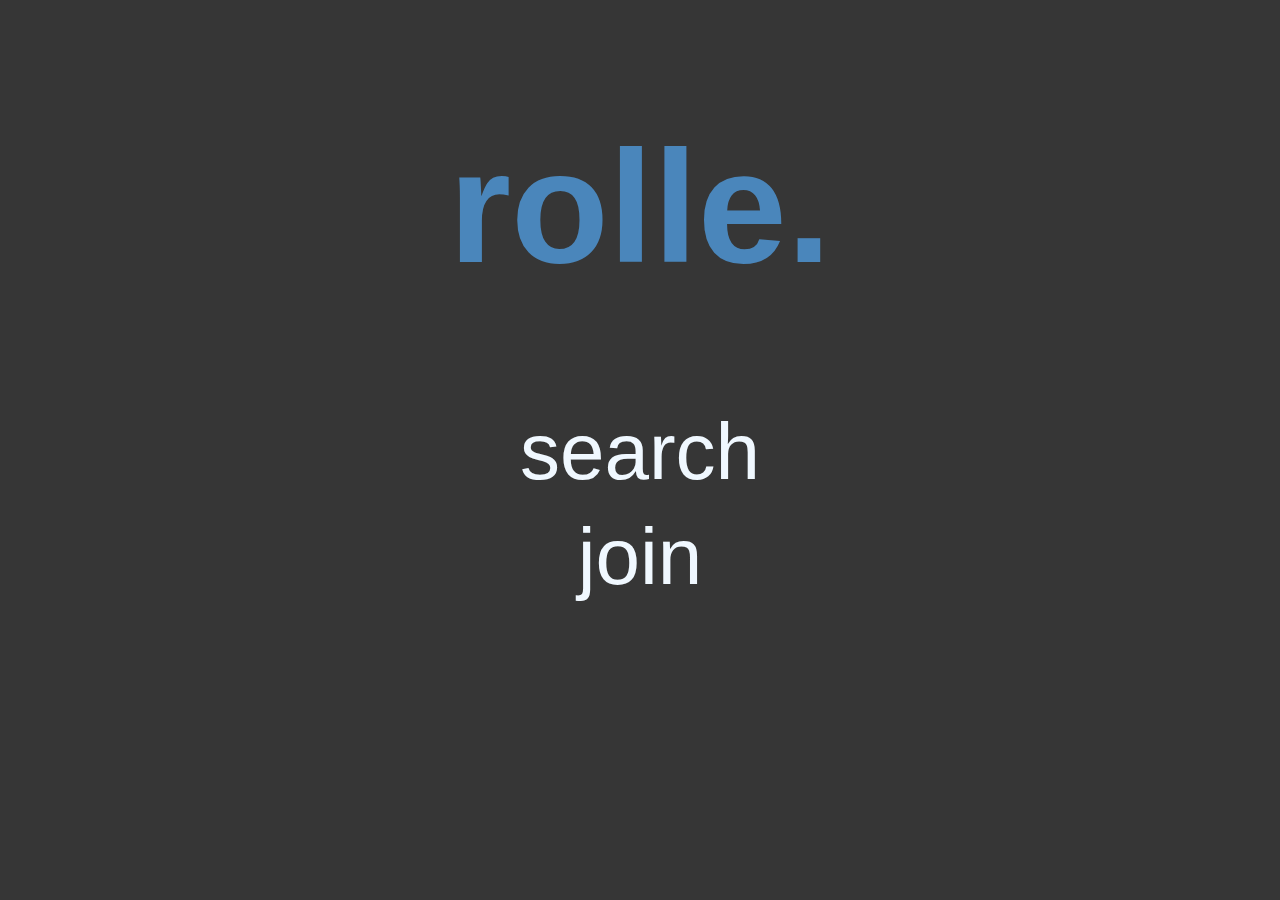
<file: index.html>
<!DOCTYPE html>
<html lang="en">
<head>
    <meta charset="UTF-8">
    <meta name="viewport" content="width=device-width, initial-scale=1.0">
    <title>rolle</title>
    <link rel="stylesheet" href="style/style.css">
</head>
<body>
    <div class="home">
        <h1>rolle.</h1>
        <a href="">search</a><a href="">join</a>
    </div>

    <script src="/index.js"></script>

</body>
</html>
</file>
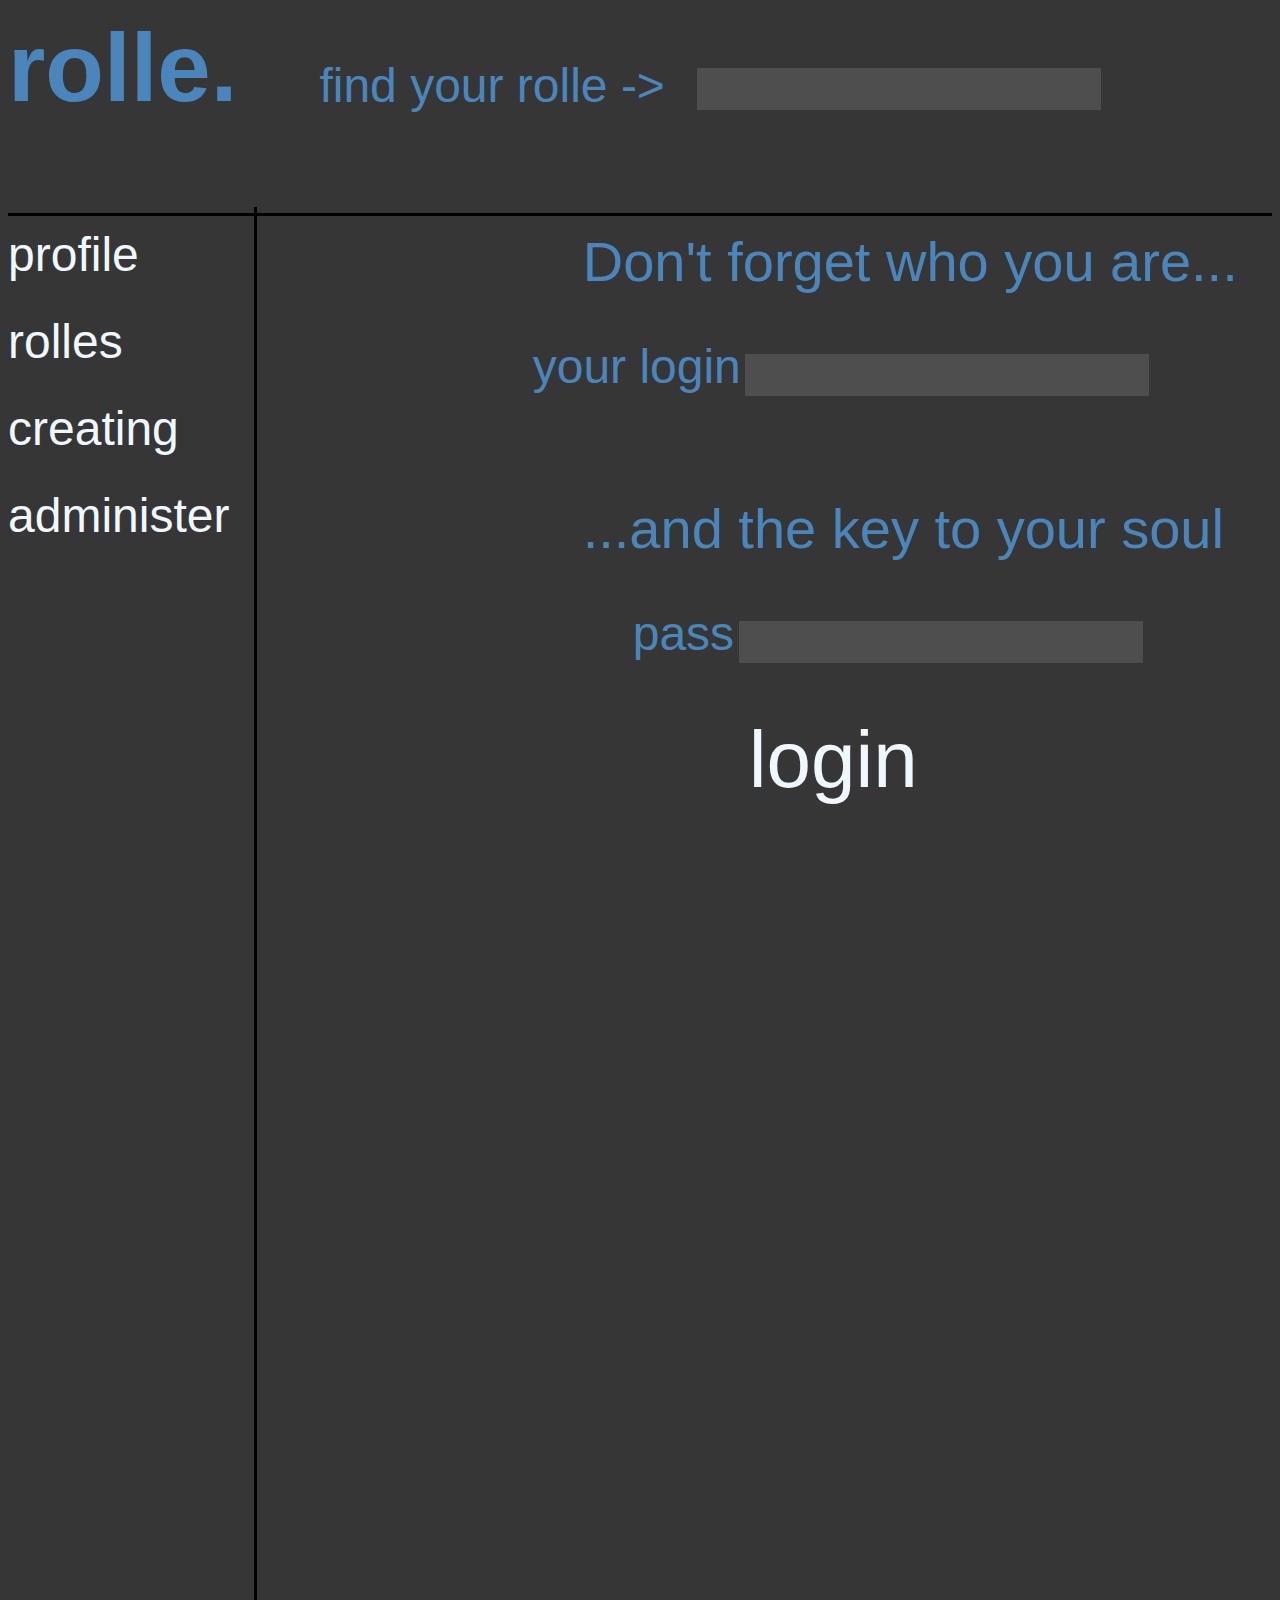
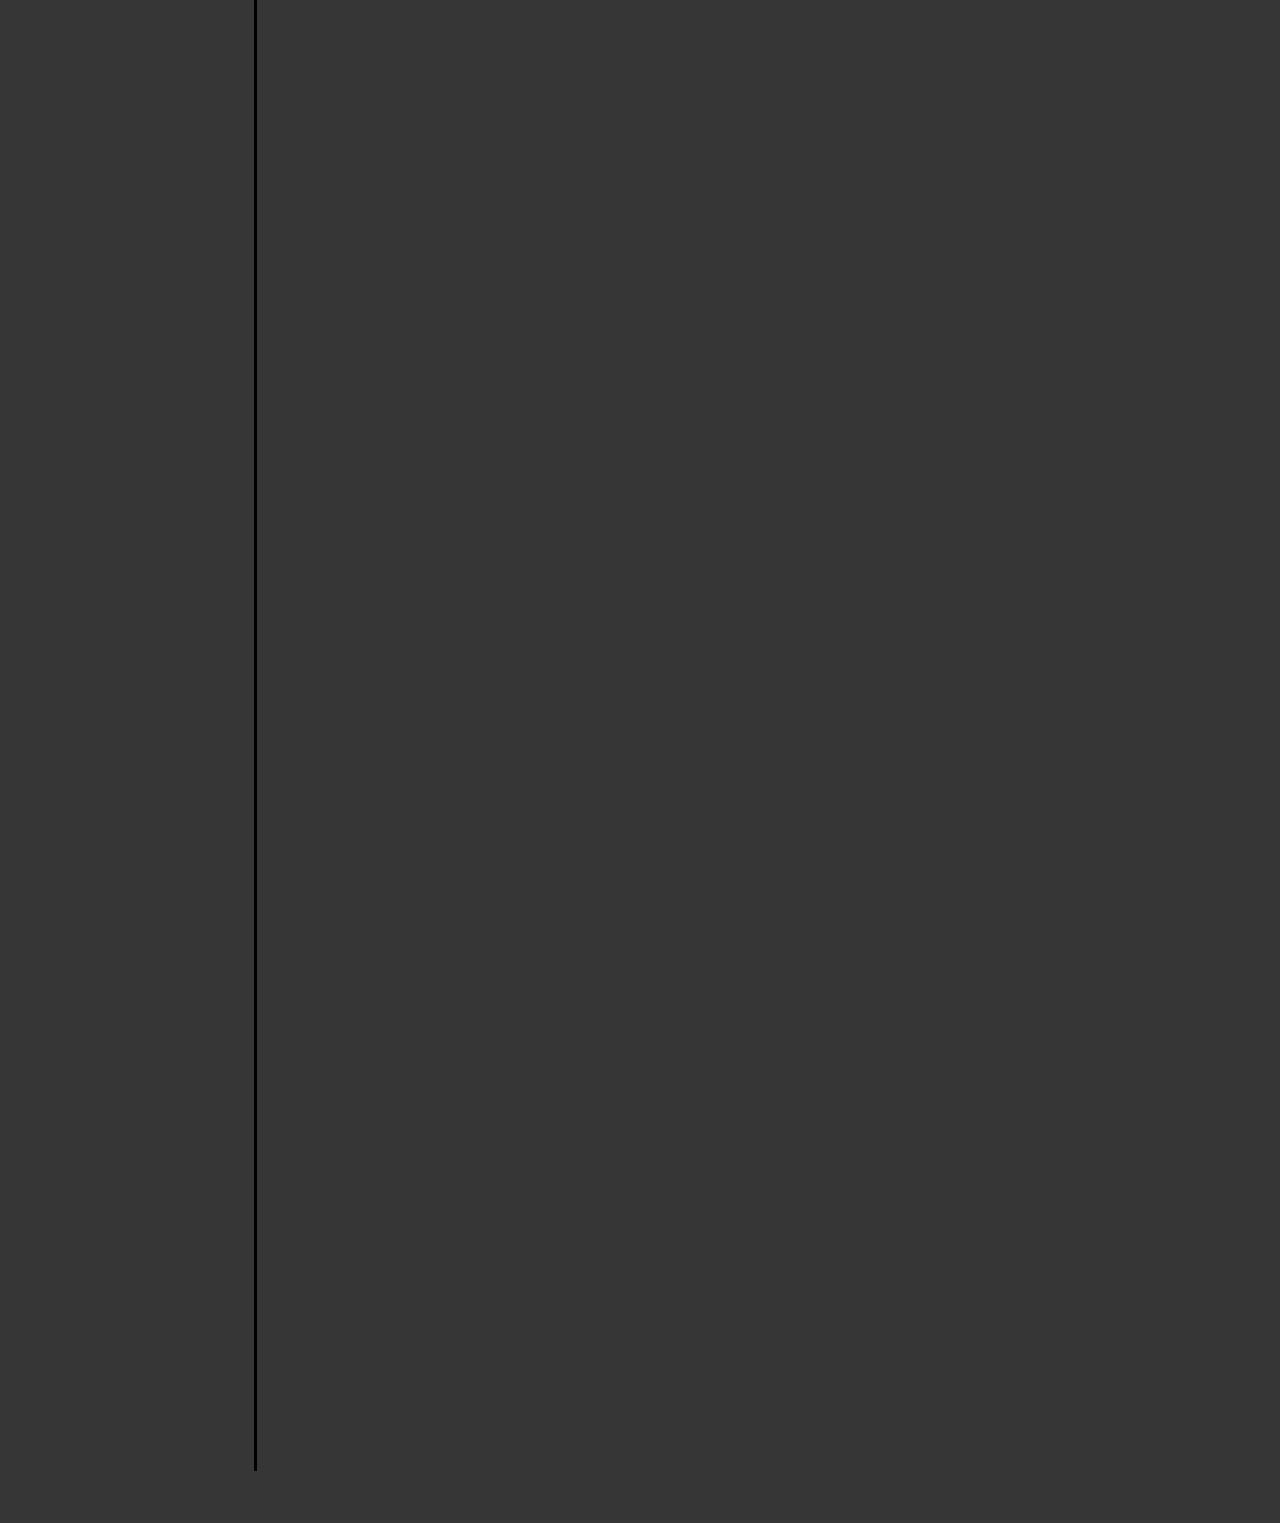
<file: login.html>
<!DOCTYPE html>
<html lang="en">
<head>
    <meta charset="UTF-8">
    <meta name="viewport" content="width=device-width, initial-scale=1.0">
    <title>rolle</title>
    <link rel="stylesheet" href="style/style.css">
</head>
<body style="overflow: hidden;">
    <div class="top-line">
        <div><a href="" class="text-logo"><h2>rolle.</h2></a></div>
        <label class="search-rolle-label" for="search-rolle">find your rolle -></label>
        <input id="search-rolle" type="text" name="search">
    </div>
    <div class="center">
        <div class="left-line">
            <a href="">profile</a><a href="" class="rolles-left">rolles</a><a href="" class="creating-left">creating</a><a href="" class="administer-left">administer</a>
        </div>
        <div class="right-line">
            <div class="login-central">
                <div class="login-page"><div class="under-login">Don't forget who you are...</div><label class="login-label" for="login" style="position: relative; right: 100px;">your login</label>
                    <input id="login" type="text" name="login" style="position: relative; right: 100px;"></div>
                <div class="password-page"><div class="under-login">...and the key to your soul</div><label class="password-label" for="password">pass</label>
                    <input id="password" type="text" name="password"></div>
                <div class="login-bttn-up">
                   <button class="login-bttn">login</button>
                </div>
            </div>
        </div>
        
    </div>
</body>
</html>
</file>
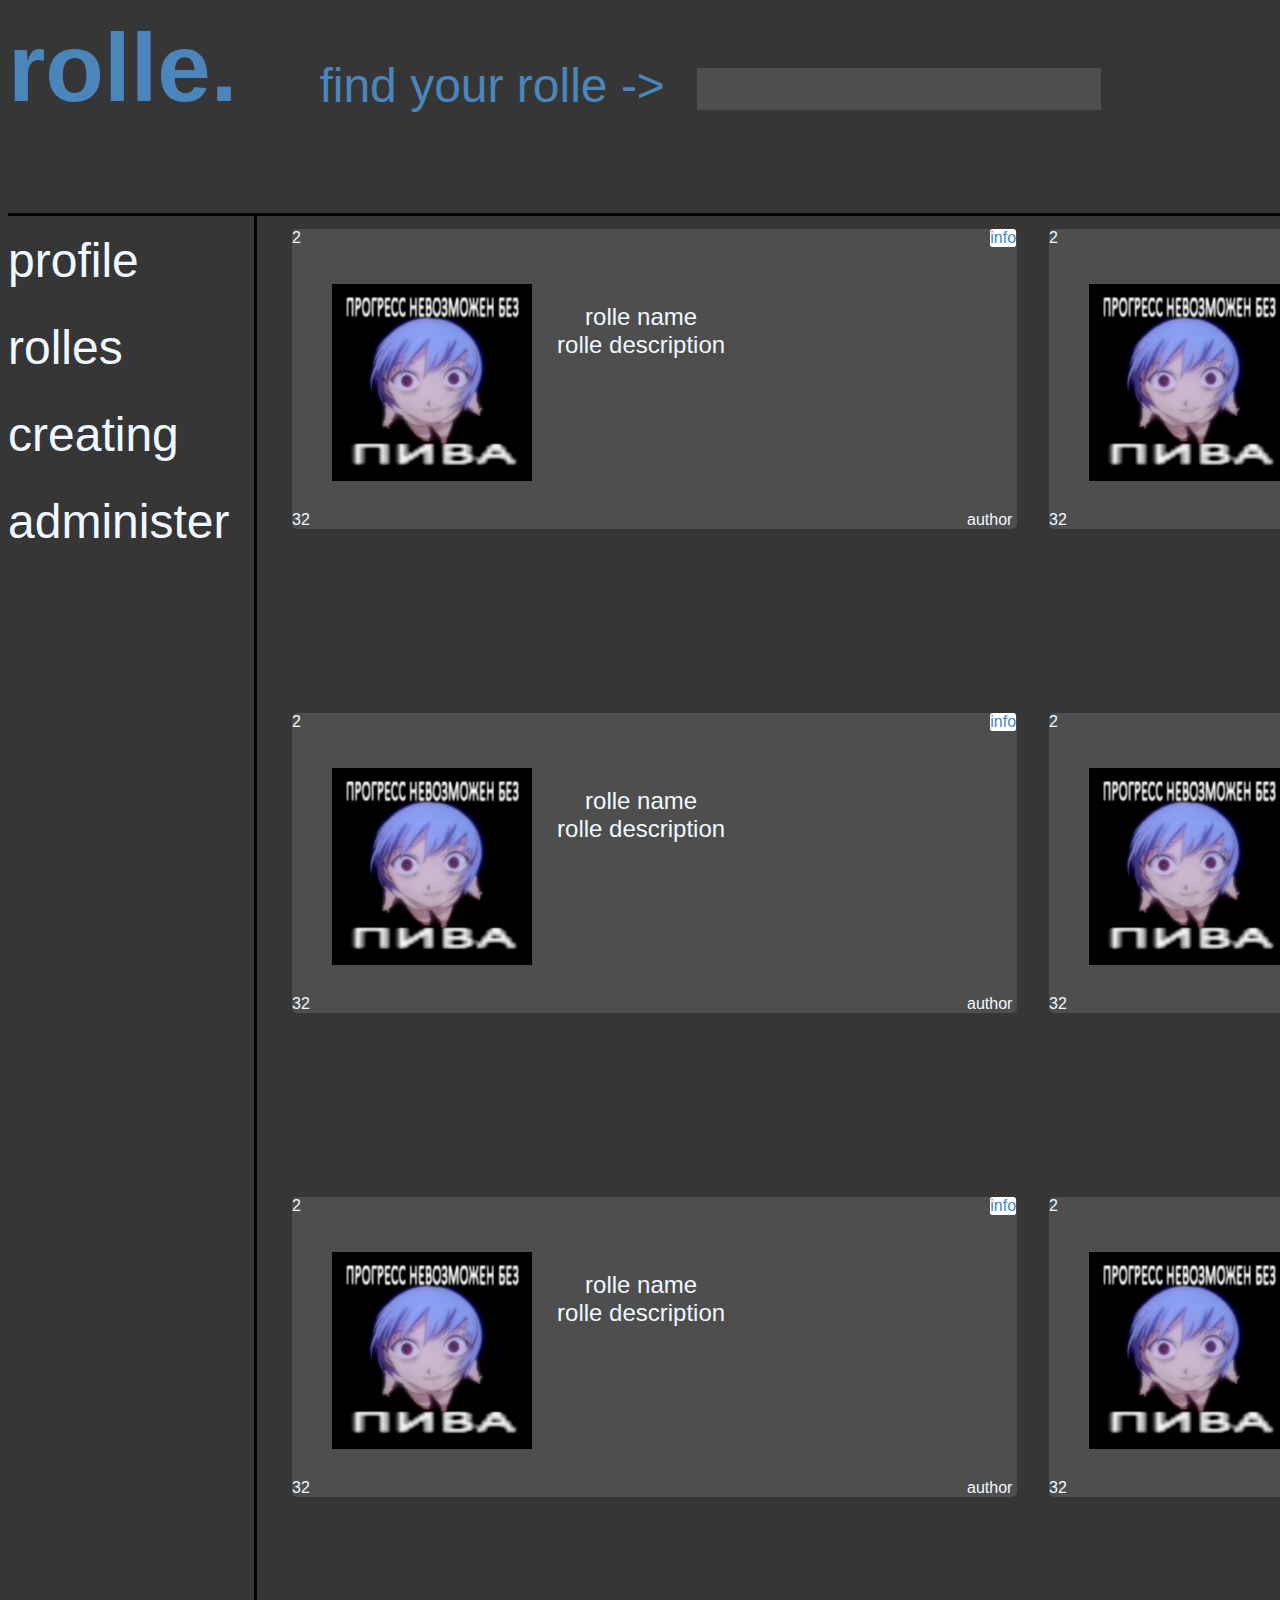
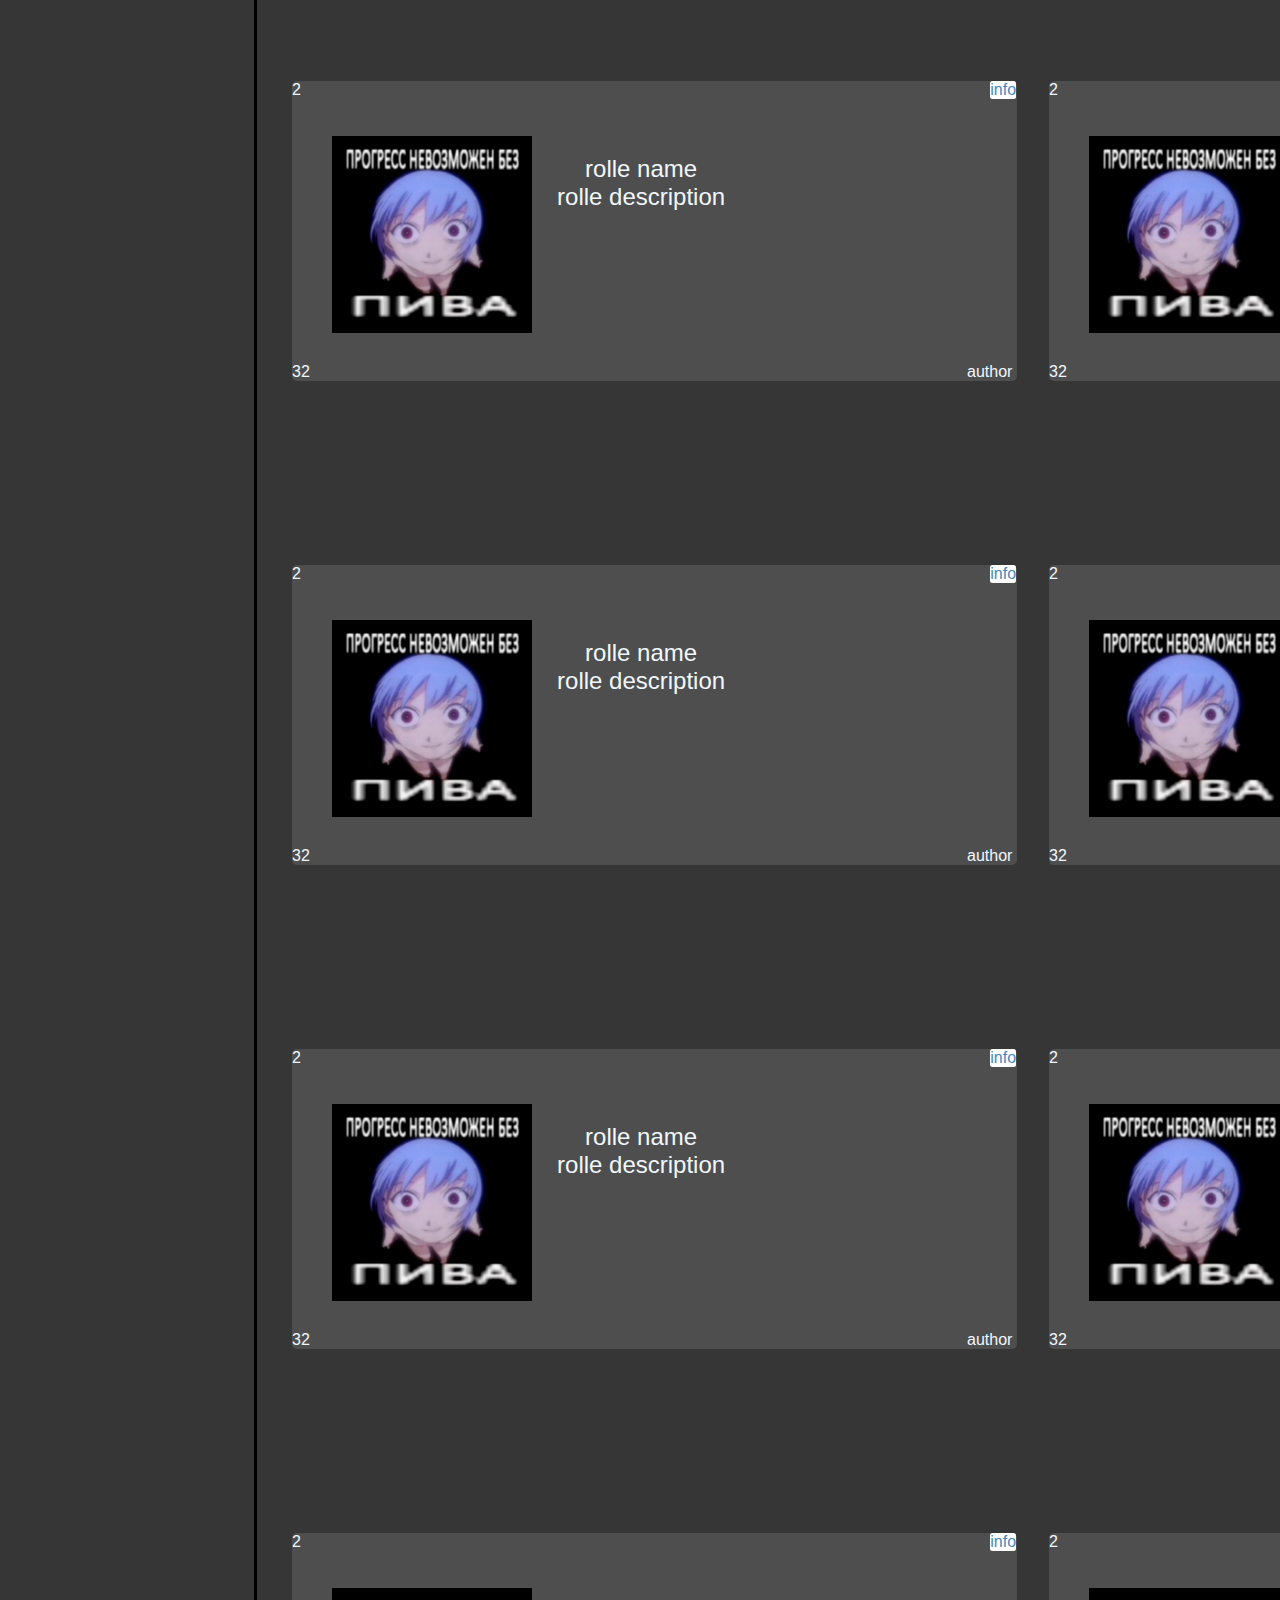
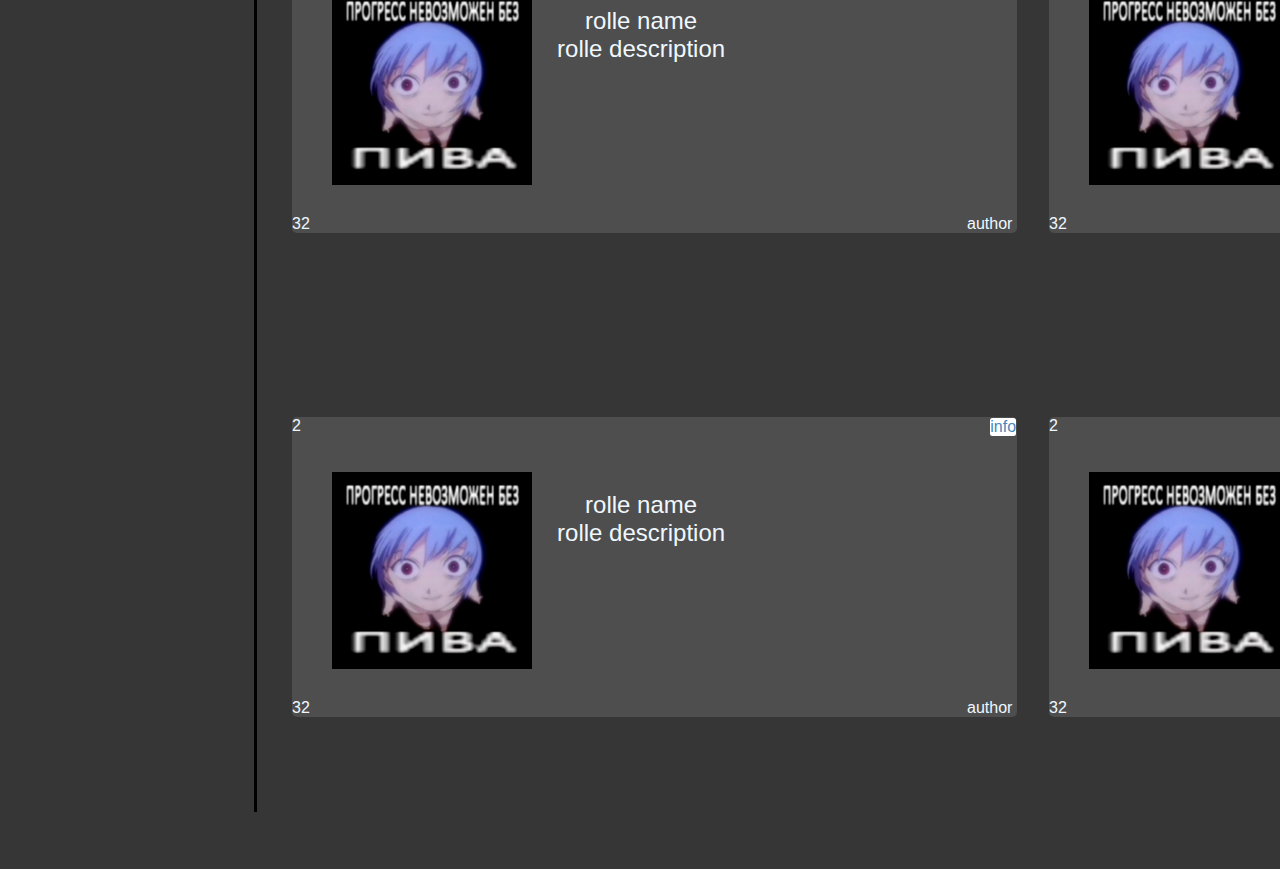
<file: main_page.html>
<!DOCTYPE html>
<html lang="en">
<head>
    <meta charset="UTF-8">
    <meta name="viewport" content="width=device-width, initial-scale=1.0">
    <title>rolle</title>
    <link rel="stylesheet" href="style/style.css">
</head>
<body>
    <div class="top-line">
        <div><a href="" class="text-logo"><h2>rolle.</h2></a></div>
        <label class="search-rolle-label" for="search-rolle">find your rolle -></label>
        <input id="search-rolle" type="text" name="search">
    </div>
    <div class="center">
        <div class="left-line">
            <a href="">profile</a><a href="" class="rolles-left">rolles</a><a href="" class="creating-left">creating</a><a href="" class="administer-left">administer</a>
        </div>
        <div class="right-line">
            <div class="rolles-1">
                <div class="rolles">
                    <div class="rolles-top">
                        <div class="like">2</div>
                        <div class="rolles-center"><div class="img-wrapper"><img src="style/test.jpg" alt="" onload="imgLoaded(this)"/></div><div class="rolles-center-right"><div>rolle name</div><div>rolle description</div></div></div>
                        <div class="info"><a href="">info</a></div>
                    </div>
                    <div class="rolles-bottom">
                        <div class="players">32</div>
                        <div class="author">author</div>
                    </div>
                </div>
                <div class="rolles">
                    <div class="rolles-top">
                        <div class="like">2</div>
                        <div class="rolles-center"><div class="img-wrapper"><img src="style/test.jpg" alt="" onload="imgLoaded(this)"/></div><div class="rolles-center-right"><div>rolle name</div><div>rolle description</div></div></div>
                        <div class="info"><a href="">info</a></div>
                    </div>
                    <div class="rolles-bottom">
                        <div class="players">32</div>
                        <div class="author">author</div>
                    </div>
                </div>
                <div class="rolles">
                    <div class="rolles-top">
                        <div class="like">2</div>
                        <div class="rolles-center"><div class="img-wrapper"><img src="style/test.jpg" alt="" onload="imgLoaded(this)"/></div><div class="rolles-center-right"><div>rolle name</div><div>rolle description</div></div></div>
                        <div class="info"><a href="">info</a></div>
                    </div>
                    <div class="rolles-bottom">
                        <div class="players">32</div>
                        <div class="author">author</div>
                    </div>
                </div>
                <div class="rolles">
                    <div class="rolles-top">
                        <div class="like">2</div>
                        <div class="rolles-center"><div class="img-wrapper"><img src="style/test.jpg" alt="" onload="imgLoaded(this)"/></div><div class="rolles-center-right"><div>rolle name</div><div>rolle description</div></div></div>
                        <div class="info"><a href="">info</a></div>
                    </div>
                    <div class="rolles-bottom">
                        <div class="players">32</div>
                        <div class="author">author</div>
                    </div>
                </div>
                <div class="rolles">
                    <div class="rolles-top">
                        <div class="like">2</div>
                        <div class="rolles-center"><div class="img-wrapper"><img src="style/test.jpg" alt="" onload="imgLoaded(this)"/></div><div class="rolles-center-right"><div>rolle name</div><div>rolle description</div></div></div>
                        <div class="info"><a href="">info</a></div>
                    </div>
                    <div class="rolles-bottom">
                        <div class="players">32</div>
                        <div class="author">author</div>
                    </div>
                </div>
                <div class="rolles">
                    <div class="rolles-top">
                        <div class="like">2</div>
                        <div class="rolles-center"><div class="img-wrapper"><img src="style/test.jpg" alt="" onload="imgLoaded(this)"/></div><div class="rolles-center-right"><div>rolle name</div><div>rolle description</div></div></div>
                        <div class="info"><a href="">info</a></div>
                    </div>
                    <div class="rolles-bottom">
                        <div class="players">32</div>
                        <div class="author">author</div>
                    </div>
                </div>
                <div class="rolles">
                    <div class="rolles-top">
                        <div class="like">2</div>
                        <div class="rolles-center"><div class="img-wrapper"><img src="style/test.jpg" alt="" onload="imgLoaded(this)"/></div><div class="rolles-center-right"><div>rolle name</div><div>rolle description</div></div></div>
                        <div class="info"><a href="">info</a></div>
                    </div>
                    <div class="rolles-bottom">
                        <div class="players">32</div>
                        <div class="author">author</div>
                    </div>
                </div>
                <div class="rolles">
                    <div class="rolles-top">
                        <div class="like">2</div>
                        <div class="rolles-center"><div class="img-wrapper"><img src="style/test.jpg" alt="" onload="imgLoaded(this)"/></div><div class="rolles-center-right"><div>rolle name</div><div>rolle description</div></div></div>
                        <div class="info"><a href="">info</a></div>
                    </div>
                    <div class="rolles-bottom">
                        <div class="players">32</div>
                        <div class="author">author</div>
                    </div>
                </div>
            </div>
            <div class="rolles-2">
                <div class="rolles">
                    <div class="rolles-top">
                        <div class="like">2</div>
                        <div class="rolles-center"><div class="img-wrapper"><img src="style/test.jpg" alt="" onload="imgLoaded(this)"/></div><div class="rolles-center-right"><div>rolle name</div><div>rolle description</div></div></div>
                        <div class="info"><a href="">info</a></div>
                    </div>
                    <div class="rolles-bottom">
                        <div class="players">32</div>
                        <div class="author">author</div>
                    </div>
                </div>
                <div class="rolles">
                    <div class="rolles-top">
                        <div class="like">2</div>
                        <div class="rolles-center"><div class="img-wrapper"><img src="style/test.jpg" alt="" onload="imgLoaded(this)"/></div><div class="rolles-center-right"><div>rolle name</div><div>rolle description</div></div></div>
                        <div class="info"><a href="">info</a></div>
                    </div>
                    <div class="rolles-bottom">
                        <div class="players">32</div>
                        <div class="author">author</div>
                    </div>
                </div>
                <div class="rolles">
                    <div class="rolles-top">
                        <div class="like">2</div>
                        <div class="rolles-center"><div class="img-wrapper"><img src="style/test.jpg" alt="" onload="imgLoaded(this)"/></div><div class="rolles-center-right"><div>rolle name</div><div>rolle description</div></div></div>
                        <div class="info"><a href="">info</a></div>
                    </div>
                    <div class="rolles-bottom">
                        <div class="players">32</div>
                        <div class="author">author</div>
                    </div>
                </div>
                <div class="rolles">
                    <div class="rolles-top">
                        <div class="like">2</div>
                        <div class="rolles-center"><div class="img-wrapper"><img src="style/test.jpg" alt="" onload="imgLoaded(this)"/></div><div class="rolles-center-right"><div>rolle name</div><div>rolle description</div></div></div>
                        <div class="info"><a href="">info</a></div>
                    </div>
                    <div class="rolles-bottom">
                        <div class="players">32</div>
                        <div class="author">author</div>
                    </div>
                </div>
                <div class="rolles">
                    <div class="rolles-top">
                        <div class="like">2</div>
                        <div class="rolles-center"><div class="img-wrapper"><img src="style/test.jpg" alt="" onload="imgLoaded(this)"/></div><div class="rolles-center-right"><div>rolle name</div><div>rolle description</div></div></div>
                        <div class="info"><a href="">info</a></div>
                    </div>
                    <div class="rolles-bottom">
                        <div class="players">32</div>
                        <div class="author">author</div>
                    </div>
                </div>
                <div class="rolles">
                    <div class="rolles-top">
                        <div class="like">2</div>
                        <div class="rolles-center"><div class="img-wrapper"><img src="style/test.jpg" alt="" onload="imgLoaded(this)"/></div><div class="rolles-center-right"><div>rolle name</div><div>rolle description</div></div></div>
                        <div class="info"><a href="">info</a></div>
                    </div>
                    <div class="rolles-bottom">
                        <div class="players">32</div>
                        <div class="author">author</div>
                    </div>
                </div>
                <div class="rolles">
                    <div class="rolles-top">
                        <div class="like">2</div>
                        <div class="rolles-center"><div class="img-wrapper"><img src="style/test.jpg" alt="" onload="imgLoaded(this)"/></div><div class="rolles-center-right"><div>rolle name</div><div>rolle description</div></div></div>
                        <div class="info"><a href="">info</a></div>
                    </div>
                    <div class="rolles-bottom">
                        <div class="players">32</div>
                        <div class="author">author</div>
                    </div>
                </div>
                <div class="rolles">
                    <div class="rolles-top">
                        <div class="like">2</div>
                        <div class="rolles-center"><div class="img-wrapper"><img src="style/test.jpg" alt="" onload="imgLoaded(this)"/></div><div class="rolles-center-right"><div>rolle name</div><div>rolle description</div></div></div>
                        <div class="info"><a href="">info</a></div>
                    </div>
                    <div class="rolles-bottom">
                        <div class="players">32</div>
                        <div class="author">author</div>
                    </div>
                </div>
            </div>
        </div>
    </div>

    <script src="/scripts/imgLoaded.js"></script>

</body>
</html>
</file>
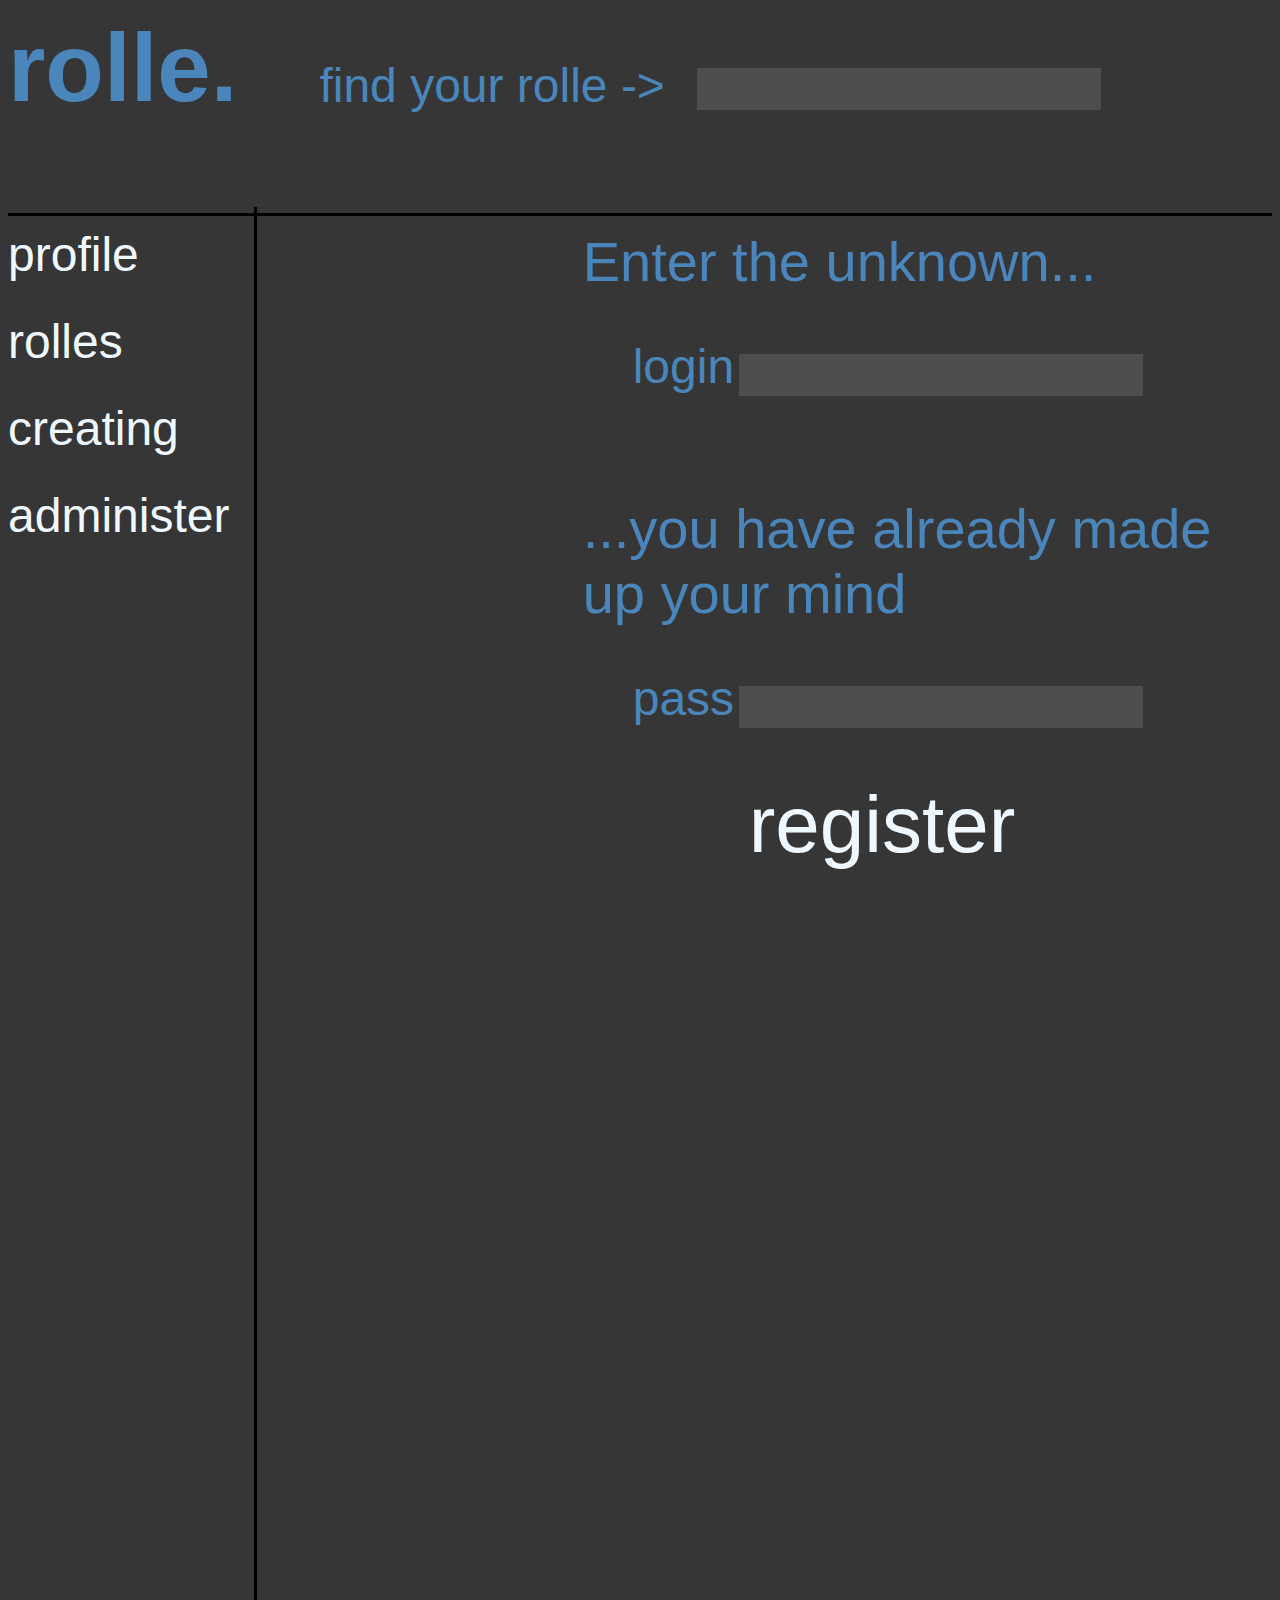
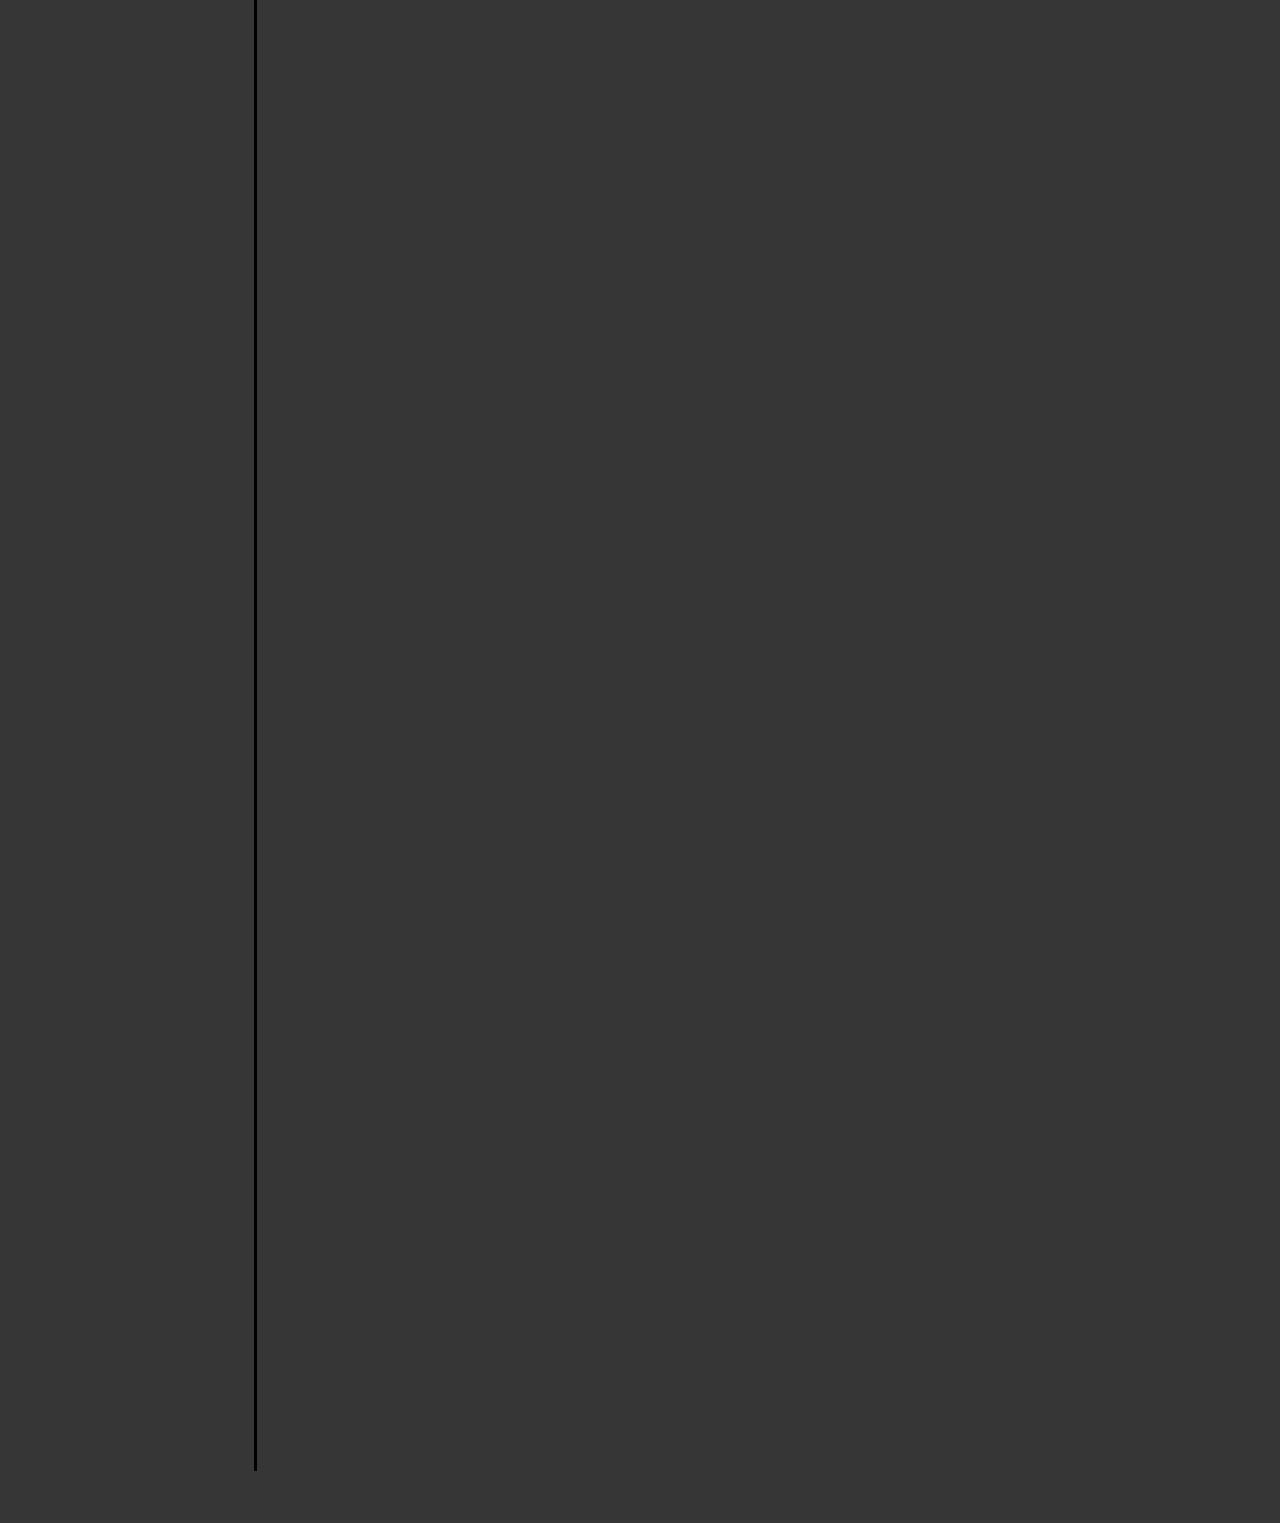
<file: register.html>
<!DOCTYPE html>
<html lang="en">
<head>
    <meta charset="UTF-8">
    <meta name="viewport" content="width=device-width, initial-scale=1.0">
    <title>rolle</title>
    <link rel="stylesheet" href="style/style.css">
</head>
<body style="overflow: hidden;">
    <div class="top-line">
        <div><a href="" class="text-logo"><h2>rolle.</h2></a></div>
        <label class="search-rolle-label" for="search-rolle">find your rolle -></label>
        <input id="search-rolle" type="text" name="search">
    </div>
    <div class="center">
        <div class="left-line">
            <a href="">profile</a><a href="" class="rolles-left">rolles</a><a href="" class="creating-left">creating</a><a href="" class="administer-left">administer</a>
        </div>
        <div class="right-line">
            <div class="login-central">
                <div class="login-page"><div class="under-login">Enter the unknown...</div><label class="login-label" for="login">login</label>
                    <input id="login" type="text" name="login"></div>
                <div class="password-page"><div class="under-login">...you have already made up your mind</div><label class="password-label" for="password">pass</label>
                    <input id="password" type="text" name="password"></div>
                <div class="register-bttn-up">
                    <button class="register-bttn">register</button>
                </div>
            </div>
        </div>
        
    </div>
</body>
</html>
</file>
<file: style/style.css>
body {
    font-family: 'Roboto', sans-serif;
    background-color: #363636;
    display: grid;
    flex-wrap: wrap;
}

a {
    text-decoration: none;
    user-select: none;
}

.home {
    display: column;
    text-align: center;
}

.home a {
    font-size: 5em;
    display: grid;
    color: aliceblue;
    margin: 1% 40%;
    transition: 1s linear;
}

.home a:hover {
    border-radius: 8px;
    background-color:#4e4e4e;
}

h1 {
    font-size: 10em;
    color:rgb(74, 134, 187);
    user-select: none;
}

h2 {
    font-size: 6em;
    margin-top: 5px;
    color:rgb(74, 134, 187);
    user-select: none;
}

.top-line {
    display: flex;
    gap: 2em;
    border-style: solid;
    border-top: none;
    border-left: none;
    border-right: none;
}

label {
    font-size: 3em;
    margin-top: 50px;
    margin-left: 50px;
    color:rgb(74, 134, 187);
    user-select: none;
    margin-bottom: 100px;
}

input[name="search"] {
    font-size: 1.5em;
    color:aliceblue;
    width: 400px;
    height: 40px;
    outline: none;
}

#search-rolle {
    margin-top: 60px;
    margin-bottom: 100px;
    size: 9;
    background-color:#4e4e4e;
    border-style: hidden;
}

.center {
    position: relative;
    bottom: 27px;
    display: flex;
}

.left-line {
    margin: 1.4% 2% 1% 0;
    display: grid;
    gap: 2em;
    border-style: solid;
    border-top: none;
    border-left: none;
    border-bottom: none;
    padding-top: 20px;
    padding-right: 25px;
    padding-bottom: 200%;
}

.left-line a {
    font-size: 3em;
    display: inline-block;
    color: aliceblue;
    transition: 0.5s linear;
    margin-right: auto;
}

.left-line a:hover{
    border-radius: 8px;
    background-color: #4e4e4e;
}

.right-line {
    gap: 2em;
    display: flex;
}
.rolles-1 {
    top: 40px;
    position: relative;
    display: grid;
    gap: 2em;
    border-style: none;
}

.rolles-2 {
    top: 40px;
    position: relative;
    display: grid;
    gap: 2em;
    border-style: none;
}

.rolles {
    height: 300px;
    width: 725px;
    display: column;
    text-align: center;
    color: aliceblue;
    background-color: #4e4e4e;
    border-radius: 5px;
    position: relative;
}

.rolles-top {
    display: flex;
    /*gap: 4em;*/
}

.rolles-center {
    margin-left: 40px;
    margin-right: 40px;
    align-items: center;
    font-size: 1.5em;
    position: absolute;
    display: flex;
}

.rolles-center-right {
    position: relative;
    display: column;
}

.img-wrapper {
    margin-right: 25px;
    top: 55px;
    position: relative;
}

.img-wrapper img{
    position: relative;
    width: 200px;
    opacity: 1;

    -webkit-transition: opacity 150ms;
    -moz-transition: opacity 150ms;
    -ms-transition: opacity 150ms;
    transition: opacity 150ms;
}

.img-wrapper.loaded img{
    opacity: 1;
}

.rolle-name{
    font-size: 100%;
}

.rolle-description {
    font-size: 60%;
}

.info {
    position: absolute;
    right: 1px;
    top: 0.2px;
}

.info a{
    position: relative;
    height: 8%;
    display: grid;
    background-color: #ffffff;
    color: #4a86bb;
    border-style: hidden;
    border-radius: 2.5px;
}

.rolles-bottom {
    display: flex;
    gap: 16em;
    position: absolute;
    bottom: 0;
}

.author {
    text-align: end;
    position: absolute;
    left: 675px;
}

.login-central {
    position: relative;
    margin-left: 300px;
    top: 40px;
}

.under-login {
    color: #4a86bb;
    font-size: 3.5em;
    user-select: none;

}

input[name="login"] {
    font-size: 1.5em;
    color:aliceblue;
    width: 400px;
    height: 40px;
    outline: none;
}

input[name="password"] {
    font-size: 1.5em;
    color:aliceblue;
    width: 400px;
    height: 40px;
    outline: none;
}

#login {
    margin-top: 60px;
    margin-bottom: 100px;
    size: 9;
    background-color:#4e4e4e;
    border-style: hidden;
}

#password {
    margin-top: 60px;
    margin-bottom: 0px;
    size: 9;
    background-color:#4e4e4e;
    border-style: hidden;
}

.register-bttn-up {
    margin-top: 50px;
    width: 400px;
}

.register-bttn{
    font-size: 5em;
    display: grid;
    background-color: #363636;
    color: aliceblue;
    margin: 1% 40%;
    transition: 1s linear;
    border-style: none;
}

.register-bttn:hover{
    border-radius: 8px;
    background-color:#4e4e4e;
}

.login-bttn-up {
    margin-top: 50px;
    width: 400px;
}

.login-bttn{
    font-size: 5em;
    display: grid;
    background-color: #363636;
    color: aliceblue;
    margin: 1% 40%;
    transition: 1s linear;
    border-style: none;
}

.login-bttn:hover{
    border-radius: 8px;
    background-color:#4e4e4e;
}
</file>
